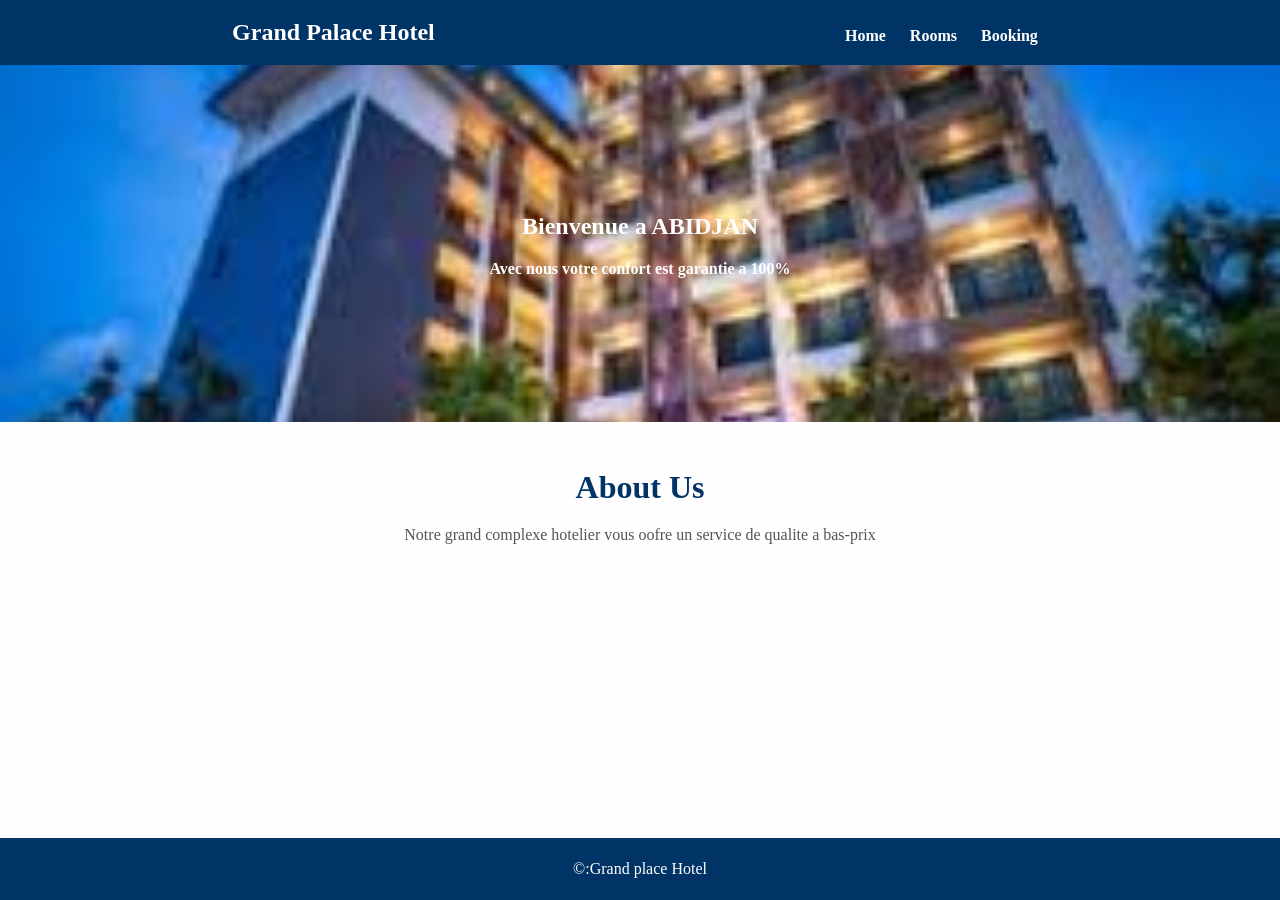
<file: index.html>
<!DOCTYPE html>
<html lang="en">
<head>
    <meta charset="UTF-8">
    <meta name="viewport" content="width=device-width, initial-scale=1.0">
    <title>Hotel Room</title>
    <link rel="stylesheet" href="style.css">

</head>
<body>
    <header>
        <div class="brand">
            Grand Palace Hotel
        </div>
        <nav>
            <a href="index.html">Home</a>
            <a href="roms.html">Rooms</a>
            <a href="booking.html">Booking</a>
        </nav>
    </header>

    <section class="hero">
        <h2>Bienvenue a ABIDJAN</h2>
        <p>Avec nous votre confort est garantie a 100%</p>
    </section>

    <main class="container">
        <h2>About Us</h2>
        <p>Notre grand complexe hotelier vous oofre un service de qualite a bas-prix</p>
    </main>

    <footer>
        &copy:Grand place Hotel
    </footer>
</body>
</html>
</file>
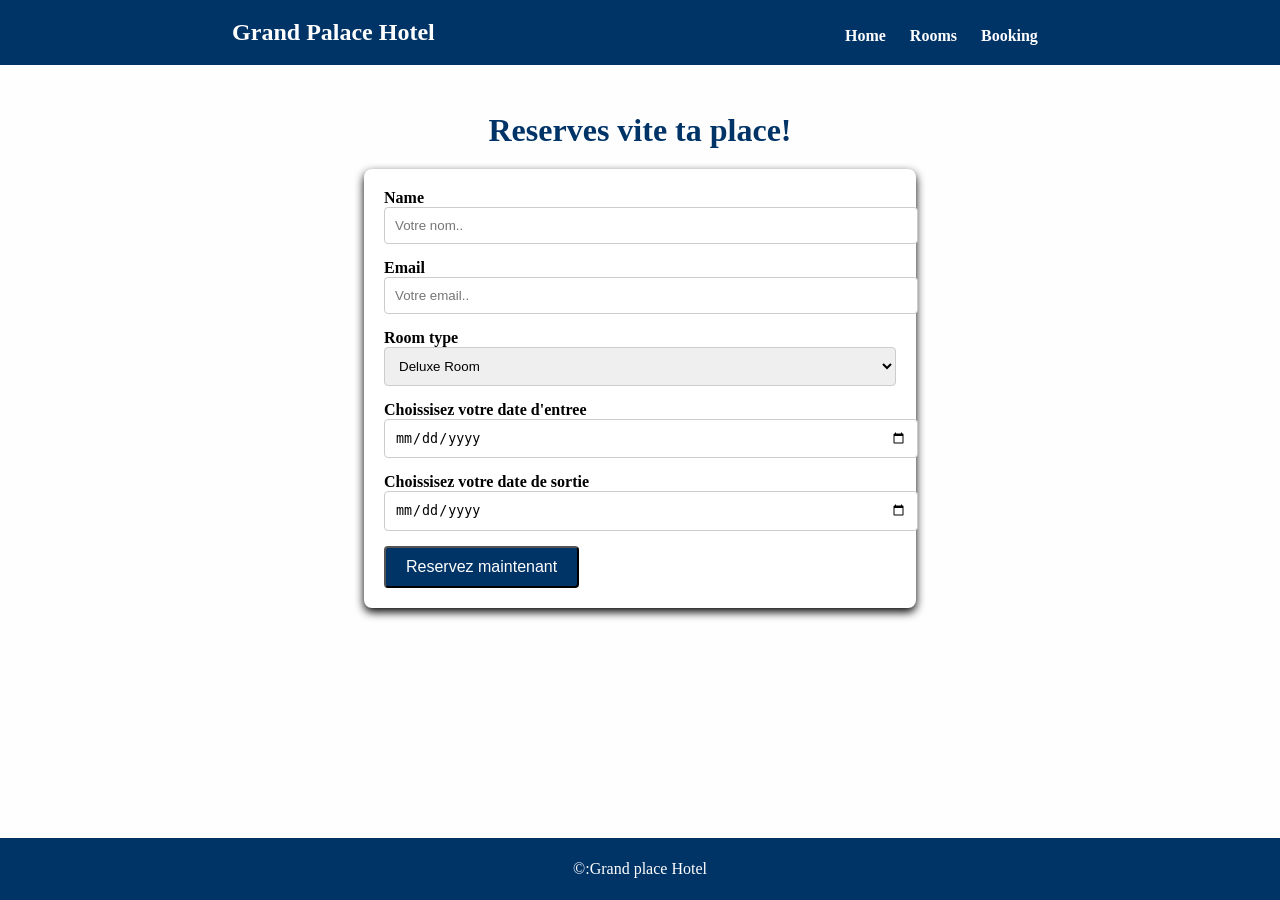
<file: booking.html>
<!DOCTYPE html>
<html lang="en">
<head>
    <meta charset="UTF-8">
    <meta name="viewport" content="width=device-width, initial-scale=1.0">
    <title>Booking</title>
    <link rel="stylesheet" href="style.css">
</head>
<body>
     <header>
        <div class="brand">
            Grand Palace Hotel
        </div>
        <nav>
            <a href="index.html">Home</a>
            <a href="roms.html">Rooms</a>
            <a href="booking.html">Booking</a>
        </nav>
     </header>
      <main class="container">
         <h2>Reserves vite  ta place!</h2>

          <form action="" class="booking-form">
             <label for="">Name</label>
             <input type="text" name="" id="" placeholder="Votre nom.." required>

             <label for="">Email</label>
             <input type="email" name="" id="" placeholder="Votre email.." required>

             <label for="">Room type</label>
             <select name="" id="">
                <option value="delux">Deluxe Room</option>
                <option value="executive">Deluxe Room</option>
                <option value="standard">Deluxe Room</option>
                <option value="queen">Deluxe Room</option>
                <option value="kind">Deluxe Room</option>
             </select>
             
             <label for="">Choissisez votre date d'entree
                <input type="date" required>
             </label>
            <label for="">Choissisez votre date de sortie</label>
                <input type="date" required>
            <button type="submit">Reservez maintenant</button>
          </form>


      </main>



       <footer>
        &copy:Grand place Hotel
    </footer>
</body>
</html>
</file>
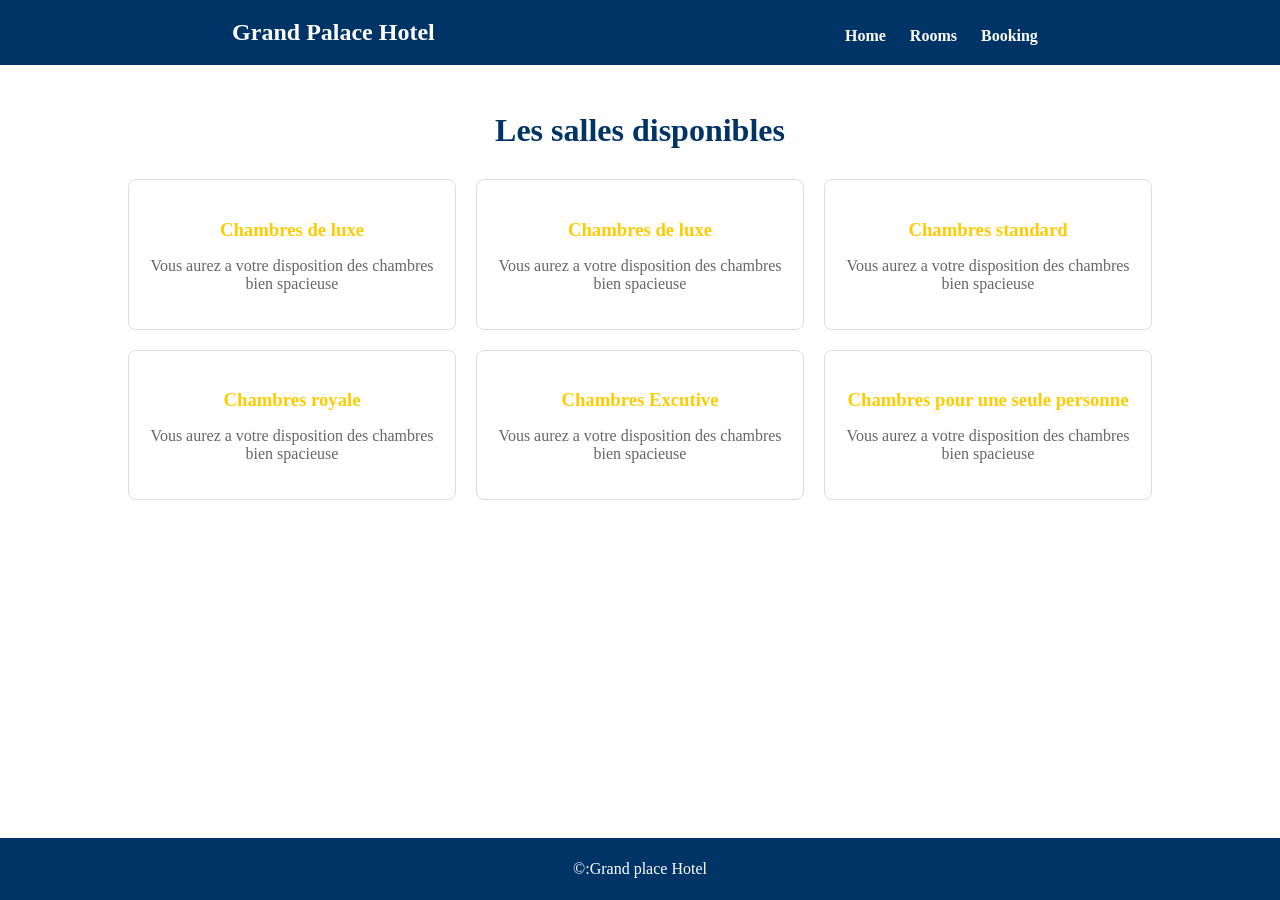
<file: rooms.html>
<!DOCTYPE html>
<html lang="en">
<head>
    <meta charset="UTF-8">
    <meta name="viewport" content="width=device-width, initial-scale=1.0">
    <title>Document</title>
    <link rel="stylesheet" href="style.css">
</head>
<body>
    <header>
        <div class="brand">
            Grand Palace Hotel
        </div>
        <nav>
            <a href="index.html">Home</a>
            <a href="roms.html">Rooms</a>
            <a href="booking.html">Booking</a>
        </nav>
    </header>
    
    <main class="container">
       <h2>Les salles disponibles</h2>
       <div class="rooms">
           <div class="card">
            <h3>Chambres de luxe</h3>
            <p>Vous aurez a votre disposition des chambres bien spacieuse </p>
           </div>

            <div class="card">
            <h3>Chambres de luxe</h3>
            <p>Vous aurez a votre disposition des chambres bien spacieuse </p>
           </div>

            <div class="card">
            <h3>Chambres standard</h3>
            <p>Vous aurez a votre disposition des chambres bien spacieuse </p>
           </div>

            <div class="card">
            <h3>Chambres royale</h3>
            <p>Vous aurez a votre disposition des chambres bien spacieuse </p>
           </div>

            <div class="card">
            <h3>Chambres Excutive</h3>
            <p>Vous aurez a votre disposition des chambres bien spacieuse </p>
           </div>

           
            <div class="card">
            <h3>Chambres pour une seule personne</h3>
            <p>Vous aurez a votre disposition des chambres bien spacieuse </p>
           </div>
           
       </div>
    </main>
    
     


     <footer>
        &copy:Grand place Hotel
    </footer>
</body>
</html>
</file>
<file: style.css>
body{
   margin:0;
   font-family: Georgia, 'Times New Roman', Times, serif;
   background-color: #fefefe; 
   color:black;
   display:flex;
   flex-direction:column;
   min-height: 100vh;
}

header{
    background-color: #003366;
    color:#fff;
    padding: 1.2rem 2rem;
    display: flex;
    justify-content: space-around;
    flex-wrap: wrap;
}

.brand{
    font-size: 1.5rem;
    font-weight:bold;
}

nav{
    margin-top: 0.5rem;
}

nav a{
    color: #fff;
    text-decoration: none;
    margin:0 10px;
    font-weight: bold;
    transition: color 0.3s;

}

nav a:hover{
    color:#ffcc00;
}

/*HERO SECRION STYLING*/

.hero{
    background: url('./hotel1.jpeg') center center / cover no-repeat;
    color:#fff;
    font-weight: bolder;
    text-align:center;
    padding: 8rem 2rem;
    position:relative;
}

/* .hero::after{
     position: relative;
     inset:0;
     background: black;
     z-index:1;
}

.hero h2, hero p{
    position: relative;
    z-index:2;
}

.hero p{
    margin:0;
    font-size:1.2rem;
} */


.container{
    flex:1;
    width: 80%;
    margin: 20px auto;
    padding: 0 20px;
}

.container h2{
    text-align: center;
    margin-bottom: 20px;
    font-size: 2rem ;
    color: #003366;
}

.container p{
       text-align: center;
       color:#555;
}

footer{
    text-align: center;
    padding: 22px;
    background: #003366;
    color:#fff;
    font-size: 1rem;
}


.rooms{
    display: grid;
    gap: 20px;
    grid-template-columns: repeat(auto-fit, minmax(250px , 1fr));
    margin-top: 30px;
}

.card{
   background: #fff;
   padding: 20px;
   border: 1px solid #ddd;
   text-align:center;
   border-radius: 8px;
   transition: transform 0.3s , box-shadow 0.3s;
}


.card:hover{
    transform: translateY(-5px);
    box-shadow: 0 4px 8px black;
}


.card h3{
    color:#ffcc00;
    margin-bottom: 10px;
}

.card p{
    color: #666;
}



/* BOOKING PAGE */


.booking-form{
    width: 50%;
    margin: 0 auto;
    background:#fff;
    padding: 20px;
    border-radius: 8px;
    box-shadow: 0 4px 10px black;

}

.booking-form label{
    font-weight: bold;
    display: black;
    margin:10px 0px 5px;
}

.booking-form input, select{
    width: 100%;
    padding: 10px;
    margin-bottom: 15px;
    border: 1px solid #ccc;
    border-radius: 4px;
}

button{
    background:#003366;
    color:#fff;
    padding: 10px 20px;
    font-size:1rem;
    cursor:progress;
    border-radius: 4px;
    transition: background 0.3s;
}

button:hover{
     color:green;
}
</file>
